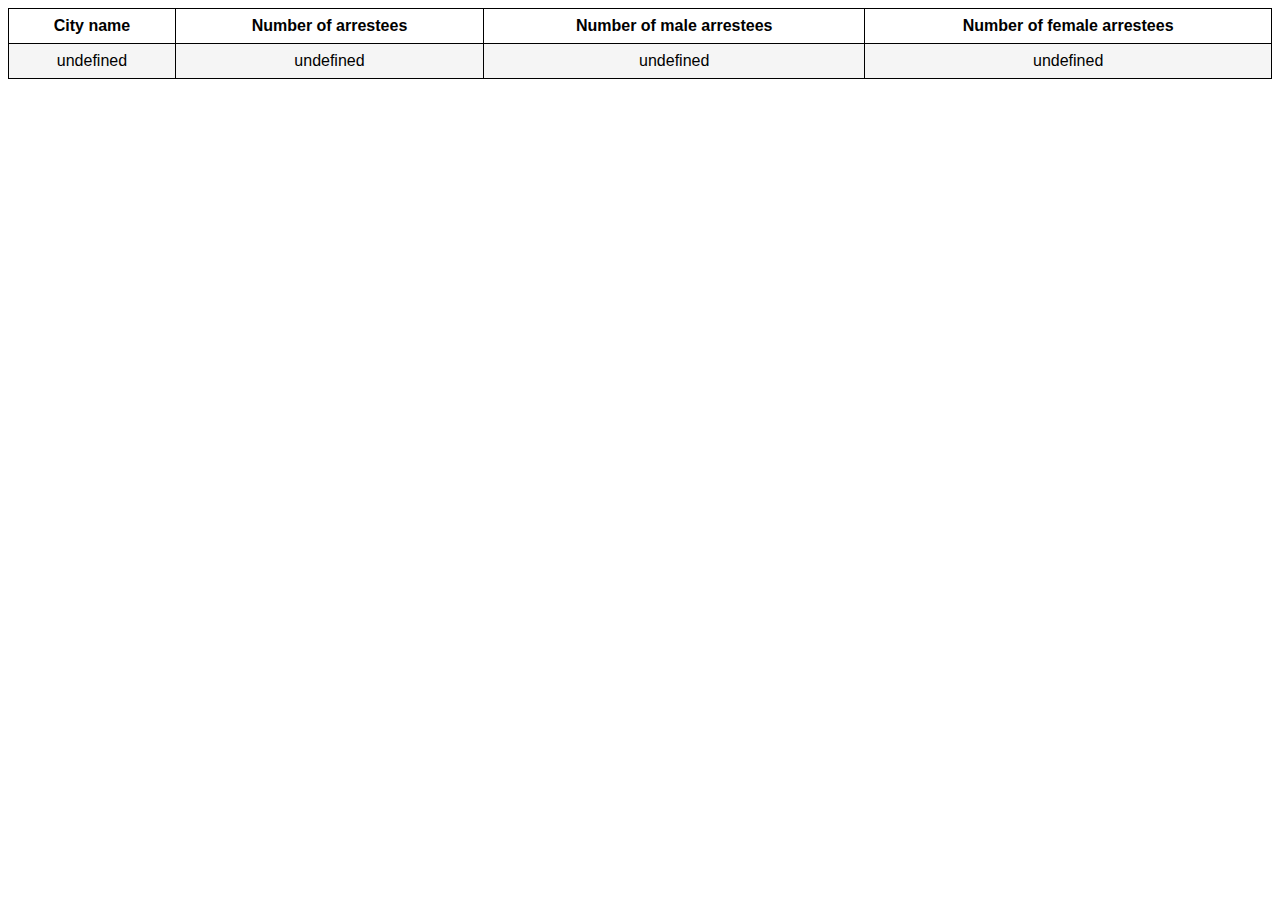
<file: a01149229_A3/table.html>
<!DOCTYPE html>
<html lang="en">
<head>
    <meta charset="UTF-8">
    <title>First Assignment - Urbana crimes-Table </title>
    <link rel="stylesheet" type="text/css" href="style.css">
</head>
<body>

    <table id="cityTable">
        <tr>
          <th>City name</th>
          <th>Number of arrestees </th>
          <th>Number of male arrestees</th>
          <th>Number of female arrestees</th>
        </tr>
      </table>

      <script type="text/javascript">


//https://stackoverflow.com/questions/5448545/how-to-retrieve-get-parameters-from-javascript
function getSearchParameters() {
      var parametar = window.location.search.substr(1);
      return parametar != null && parametar != "" ? transformToAssocArray(parametar) : {};
}

function transformToAssocArray( parametar ) {
    var params = {};
    var subpar = parametar.split("&");
    for ( var i = 0; i < subpar.length; i++) {
        var tmparr = subpar[i].split("=");
        params[tmparr[0]] = tmparr[1];
    }
    return params;
}

var params = getSearchParameters();

var table = document.getElementById("cityTable");

// Create an empty <tr> element and add it to the 1st position of the table:
var row = table.insertRow(-1);

// Insert new cells (<td> elements) at the 1st and 2nd position of the "new" <tr> element:
var cell1 = row.insertCell(0);
var cell2 = row.insertCell(1);
var cell3 = row.insertCell(2);
var cell4 = row.insertCell(3);

// Add some text to the new cells:
cell1.innerHTML = decodeURI(params.name);
cell2.innerHTML = decodeURI(params.total);
cell3.innerHTML = decodeURI(params.maleCount);
cell4.innerHTML = decodeURI(params.femaleCount);
      
      </script>
</body>
</html>
</file>
<file: a01149229_A3/style.css>
table {
    font-family: sans-serif;
    border-collapse: collapse;
    width: 100%;
}

td, th {
    border: 1px solid;
    text-align: center;
    padding: 8px;
    font-family: sans-serif;

}

tr:nth-child(even) {
    background-color : whitesmoke;
}

div.tooltip {
    position: absolute;
    text-align: center;
    width: 60px;
    height: 28px;
    padding: 2px;
    font: 10px sans-serif;
    background: lightsteelblue;
    border: 0px;
    border-radius: 8px;
    pointer-events: none;
}
/* https://www.w3schools.com/howto/tryit.asp?filename=tryhow_css_modal */
.modal {
   
    display: none; /* Hidden by default */
    position: fixed; /* Stay in place */
    z-index: 1;
    
    padding-top: 100px;
    left: 0;
    top: 0;
    width: 100%; 
    height: 100%; 
  
}




/* Modal Content */
.modal-content {
    background-color: #ddd0d0;
    margin: auto;
    padding: 60px;
    border: 1px solid rgb(61, 57, 57);
    width: 20%;
    height: '40px';

}

/* The Close Button */
.close {
    color: #aaaaaa;
    float: right;
    font-size: 28px;
    font-weight: bold;
}

.close:hover,
.close:focus {
    color: rgb(12, 33, 126);
    cursor: pointer;
}

.charts{
    display: grid;
    grid-template-columns: auto auto;
    border-style:none;
}

rect.bar { fill: steelblue; }
</file>
